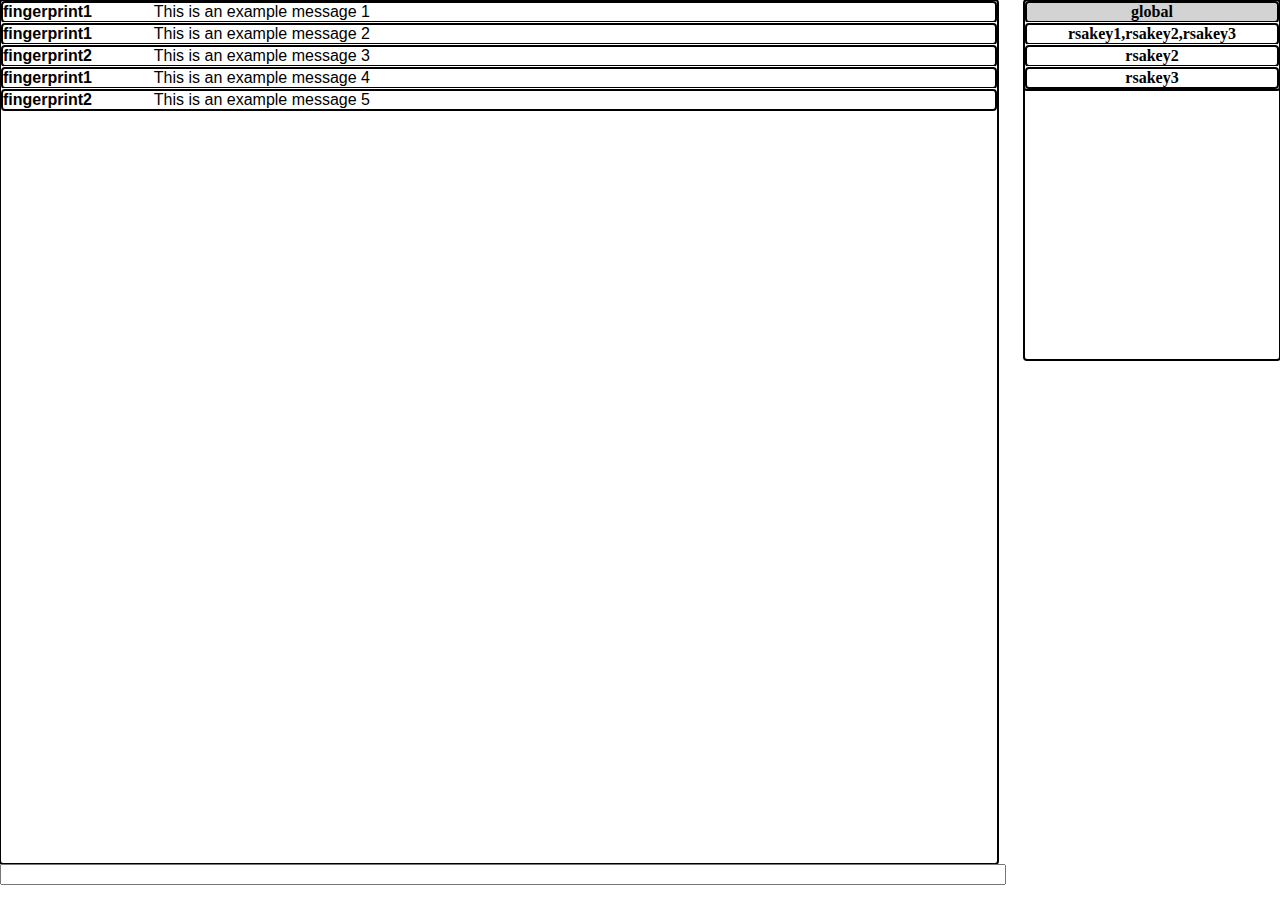
<file: index.html>
<!DOCTYPE html>
<html lang="en">
<head>
    <meta charset="UTF-8">
    <meta name="viewport" content="width=device-width, initial-scale=1.0">
    <link rel="stylesheet" href="styles.css">
    <script defer src="script.js"></script>
    <title>Secure Programming</title>
</head>
<body>
    <div class="textbox outlined">
        <table class="messagetable" id="chat-messages">
            <tr>
                <th class="user">fingerprint1</th>
                <th class="content">This is an example message 1</th>
            </tr>
            <tr>
                <th class="user">fingerprint1</th>
                <th class="content">This is an example message 2</th>
            </tr>
            <tr>
                <th class="user">fingerprint2</th>
                <th class="content">This is an example message 3</th>
            </tr>
            <tr>
                <th class="user">fingerprint1</th>
                <th class="content">This is an example message 4</th>
            </tr>
            <tr>
                <th class="user">fingerprint2</th>
                <th class="content">This is an example message 5</th>
            </tr>
        </table>
    </div>
    <div class="groupbox outlined">
        <table id="user-select">
            <tr class="selected">
                <th>global</th>
            </tr>
            <tr>
                <th>chat 1</th>
            </tr>
            <tr>
                <th>chat 2</th>
            </tr>
            <tr>
                <th>chat 3</th>
            </tr>
            <tr>
                <th>chat 4</th>
            </tr>
            <tr>
                <th>chat 5</th>
            </tr>
            <tr>
                <th>chat 6</th>
            </tr>
            <tr>
                <th>chat 7</th>
            </tr>
            <tr>
                <th>chat 8</th>
            </tr>
            <tr>
                <th>chat 9</th>
            </tr>
        </table>
    </div>
    <input type="text" id="chatbox">
</body>
</html>
</file>
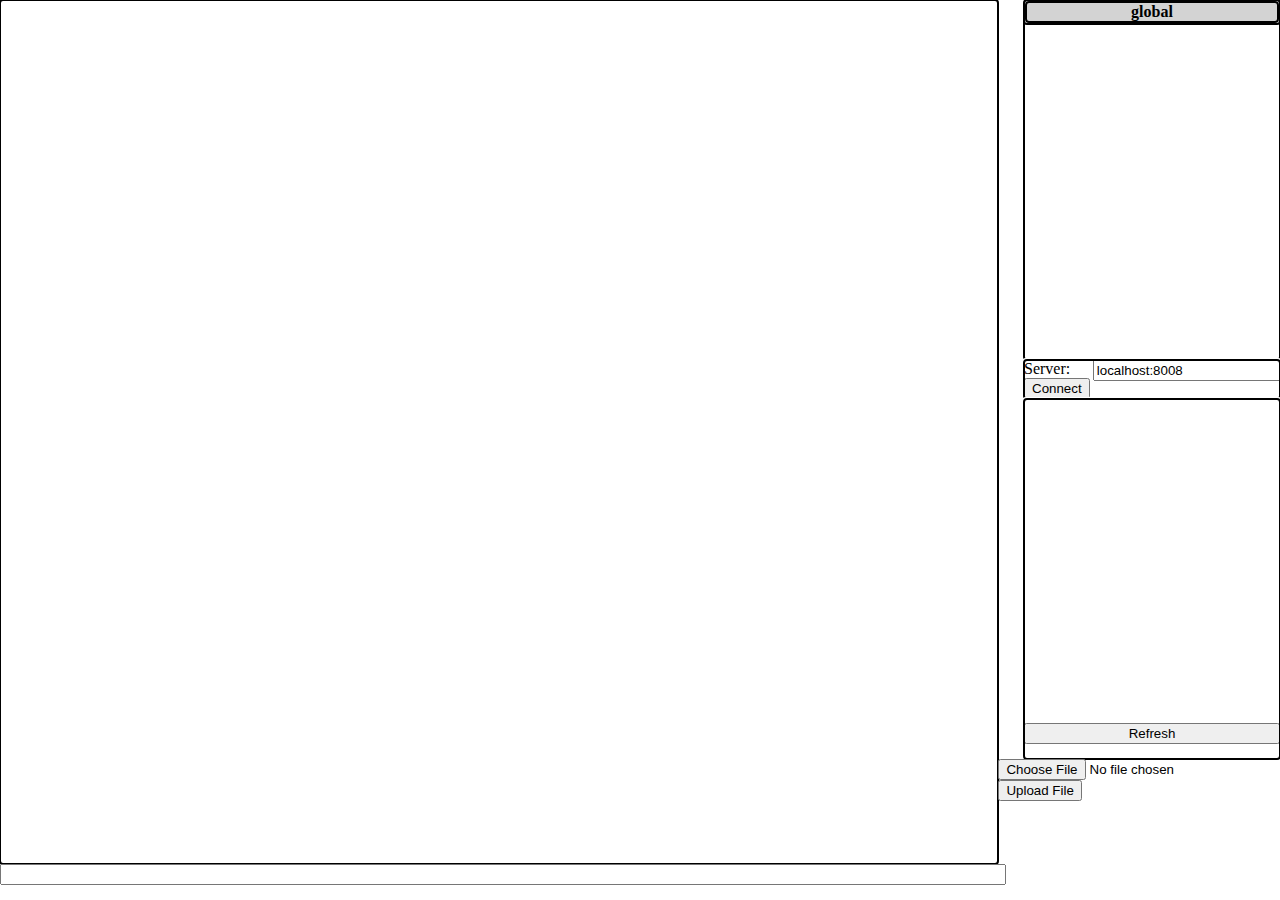
<file: client/index.html>
<!--

Group 8
Cheng Cao, Keegan Jackel, Malte Vollendorff, Po Yu Chen

-->

<!DOCTYPE html>
<html lang="en">
<head>
    <meta charset="UTF-8">
    <meta name="viewport" content="width=device-width, initial-scale=1.0">
    <link rel="stylesheet" href="styles.css">
    <script src="scripts/conversions.js"></script>
    <script src="scripts/crypto.js"></script>
    <script src="scripts/networking.js"></script>
    <script defer src="scripts/dom_handlers.js"></script>
    <script src="scripts/listeners.js"></script>
    <script src="scripts/server_to_client.js"></script>
    <script src="scripts/client_to_server.js"></script>
    <title>Secure Programming</title>
</head>
<body>
    <div class="textbox outlined scrollable">
        <table class="messagetable" id="chat-messages"></table>
    </div>
    <div class="groupbox outlined right scrollable">
        <table class="fill" id="user-select"></table>
    </div>
    <div class="outlined right">
        <span>
            <p class="keyentry-tag left">Server: </p>
            <input type="text" class="keyentry right" id="server-entry" placeholder="address:port" value="localhost:8008"></textarea>
        </span>
        <button id="hello">Connect</button>
    </div>
    <div class="groupbox outlined right">
        <div class="scrollable vfill">
            <table class="fill" id="active-users"></table>
        </div>
        <div>
            <button class="center fill" onclick="refreshActive()">Refresh</button>
        </div>
    </div>
    <input type="text" id="chatbox" onkeypress="chatKeyPressed(event)">
    <input type="file" id="file">
    <button id="fileupload">Upload File</button>
</body>
</html>
</file>
<file: styles.css>
.textbox {
    width: 78%;
    height: 96vh;
    float: left;
    resize: none;
}

#chatbox {
    width: 78%;
    float: left;
}

#user-select {
    outline: auto;
    width: 100%;
}

.left {
    float: left;
}

.groupbox {
    width: 20%;
    height: 40vh;
    float: right;
    overflow-y: auto;
}

.selected {
    background-color: lightgrey;
}

tr {
    outline: auto;
}

html {
    height: 100vh;
    padding: 0;
    margin: 0;
}

body {
    padding: 0;
    margin: 0;
}

.messagetable {
    width: 100%;
}

.user {
    width: 15%;
    text-align: left;
    font-family: Arial, sans-serif;
    font-weight: 600;
}

.content {
    width: 85%;
    text-align: left;
    font-family: Arial, sans-serif;
    font-weight: 200;
}

.outlined {
    outline: auto;
}
</file>
<file: client/styles.css>
/*

Group 8
Cheng Cao, Keegan Jackel, Malte Vollendorff, Po Yu Chen

*/

.textbox {
    width: 78%;
    height: 96vh;
    float: left;
    resize: none;
}

#chatbox {
    width: 78%;
    float: left;
}

#user-select {
    outline: auto;
    width: 100%;
}

.fill {
    width: 100%;
}

.vfill {
    height: 90%;
}

.scrollable {
    overflow-y: auto;
}

.left {
    float: left;
}

.right {
    width: 20%;
    float: right;
}

.groupbox {
    height: 40vh;
}

.keyentry {
    width: 70%;
}

.keyentry-tag {
    width: 20%;
}

.center {
    text-align: center;
}

.selected {
    background-color: lightgrey;
}

tr {
    outline: auto;
}

html {
    height: 100vh;
    padding: 0;
    margin: 0;
}

body {
    padding: 0;
    margin: 0;
}

p {
    margin: 0;
}

.messagetable {
    width: 100%;
    text-align: left;
    font-weight: lighter;
    font-family: monospace;
}

.user {
    width: 15%;
    text-align: left;
    font-family: Arial, sans-serif;
    font-weight: 600;
}

.content {
    width: 85%;
    text-align: left;
    font-family: Arial, sans-serif;
    font-weight: 200;
}

.outlined {
    outline: auto;
}
</file>
